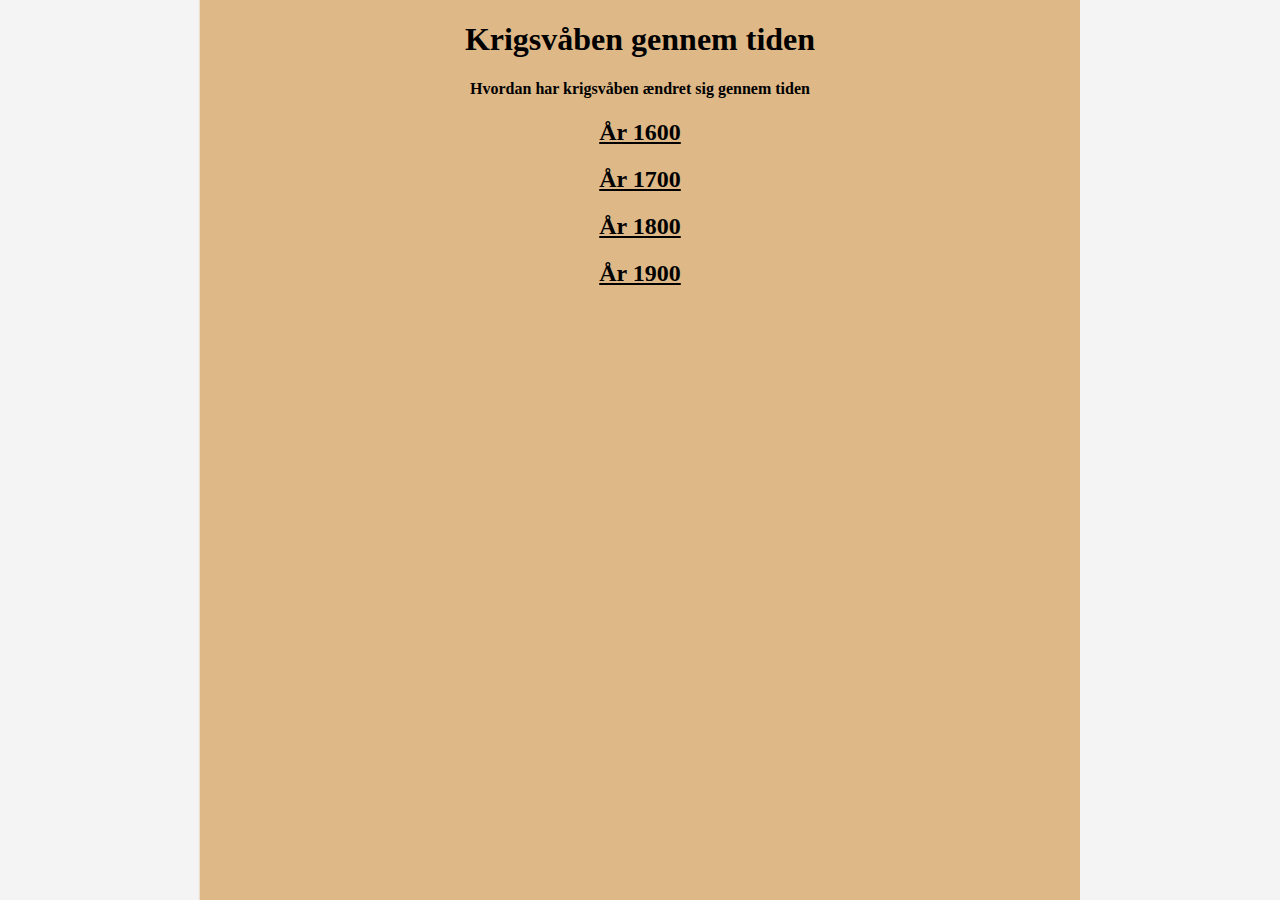
<file: index.html>
<!DOCTYPE html>

<html>
</body>
    <link rel="stylesheet" href="styles.css">
    <body style="background-color:burlywood;">
    <h1 style="text-align:center;">Krigsvåben gennem tiden</h1>
    <h4 style="text-align:center;">Hvordan har krigsvåben ændret sig gennem tiden</h4>
    <a href="/1600.html" class="farve"><h2 class="text">År 1600</h2></a>
    <a href="/1700.html" class="farve"><h2 class="text">År 1700</h2></a>
    <a href="/1800.html" class="farve"><h2 class="text">År 1800</h2></a>
    <a href="/1900.html" class="farve"><h2 class="text">År 1900</h2></a>
    <img id="fixedImage" src="white.png" alt="Your Image" >
    <img id="fixedImage1" src="white.png" alt="Your Image" >
</body>
</html>
</file>
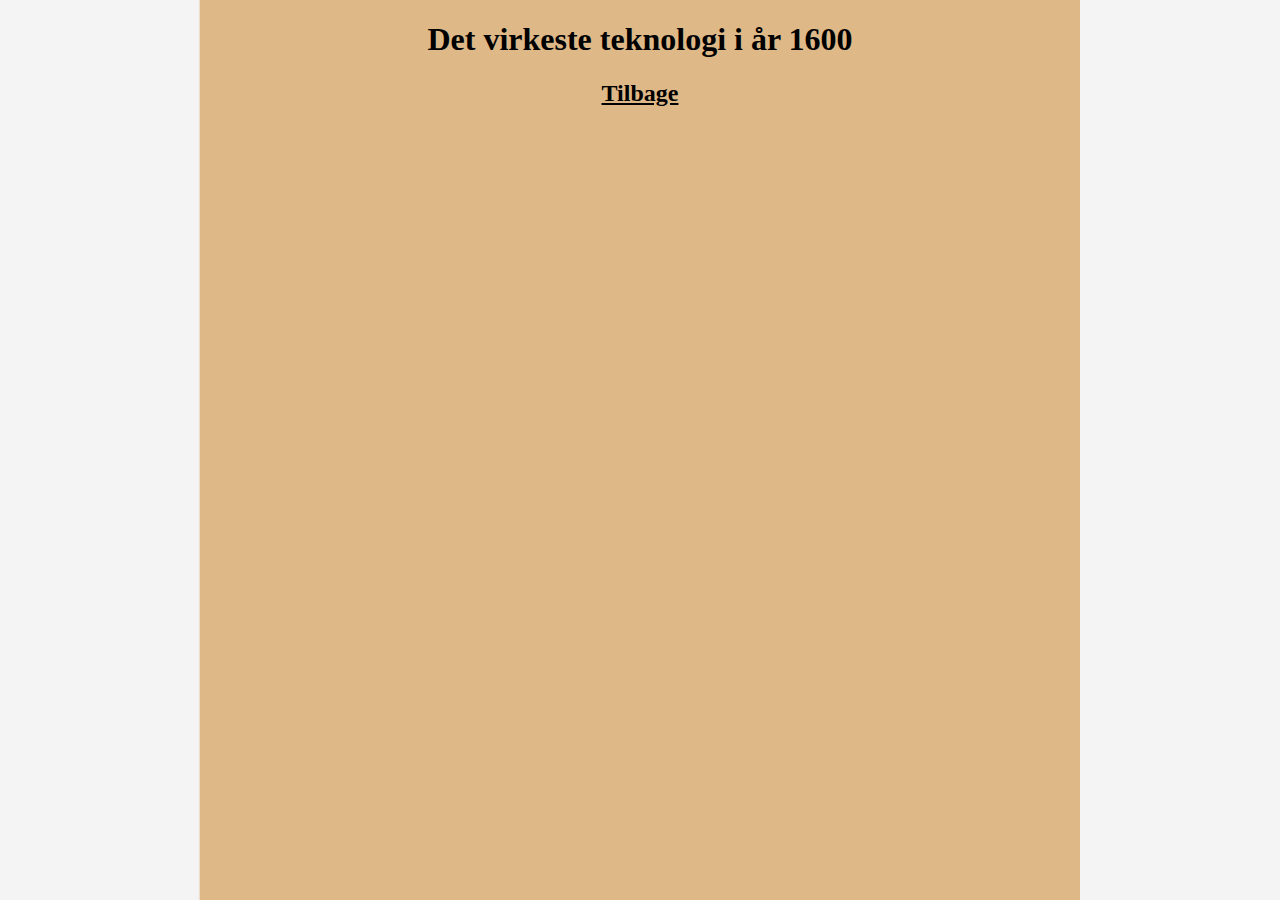
<file: 1600.html>
<!DOCTYPE html>
<html>
<body>
    <link rel="stylesheet" href="styles.css">
    <body style="background-color:burlywood;">
    <h1 class="farve" style="text-align: center;">Det virkeste teknologi i år 1600</h1>
    <a href="/index.html" class="farve"><h2>Tilbage</h2></a>
    <img id="fixedImage" src="white.png" alt="Your Image" >
    <img id="fixedImage1" src="white.png" alt="Your Image" >
</body>
</html>
</file>
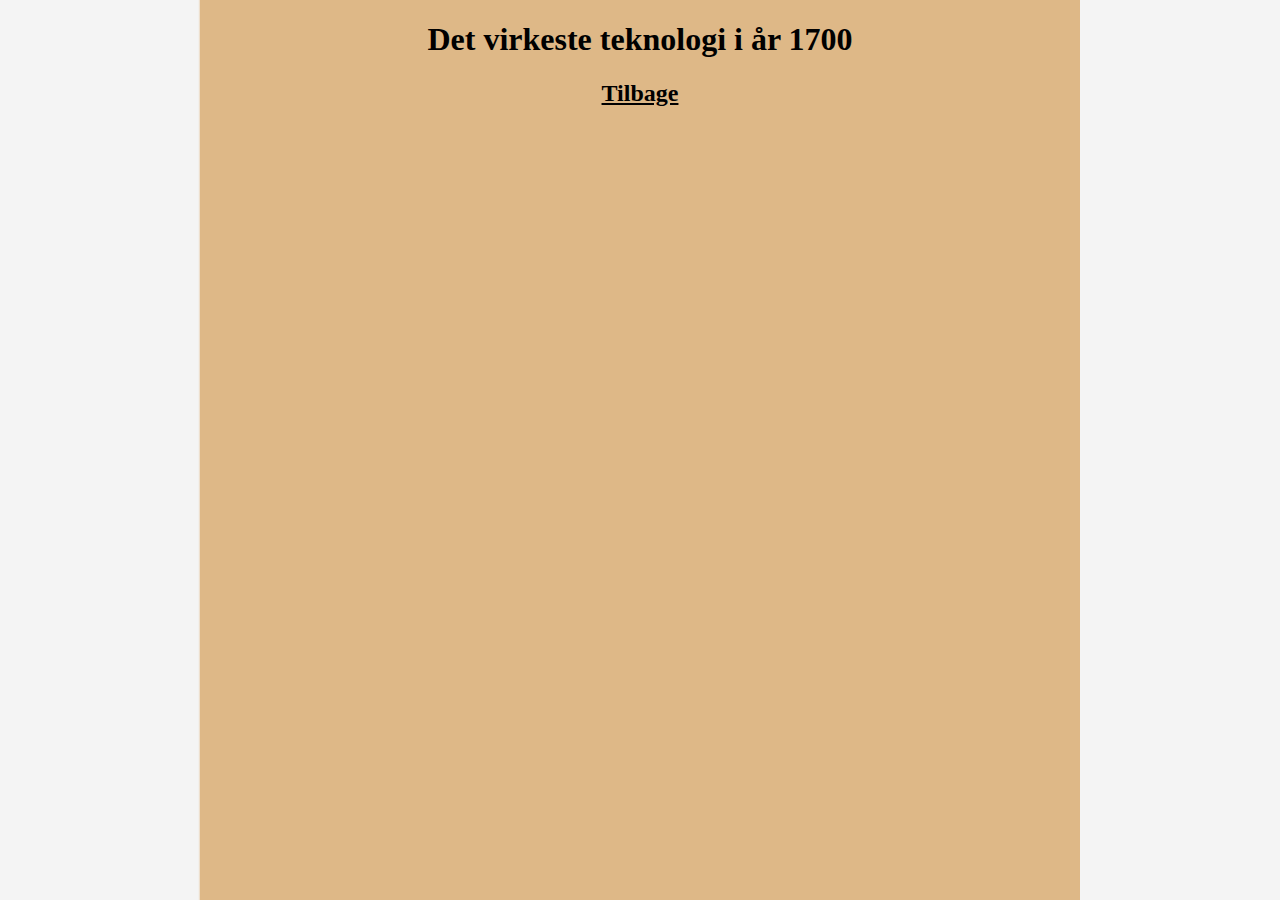
<file: 1700.html>
<!DOCTYPE html>
<html>
<body>
    <link rel="stylesheet" href="styles.css">
    <body style="background-color:burlywood;">
    <h1 class="farve" style="text-align: center;">Det virkeste teknologi i år 1700</h1>
    <a href="/index.html" class="farve"><h2>Tilbage</h2></a>
    <img id="fixedImage" src="white.png" alt="Your Image" >
    <img id="fixedImage1" src="white.png" alt="Your Image" >
</body>
</html>
</file>
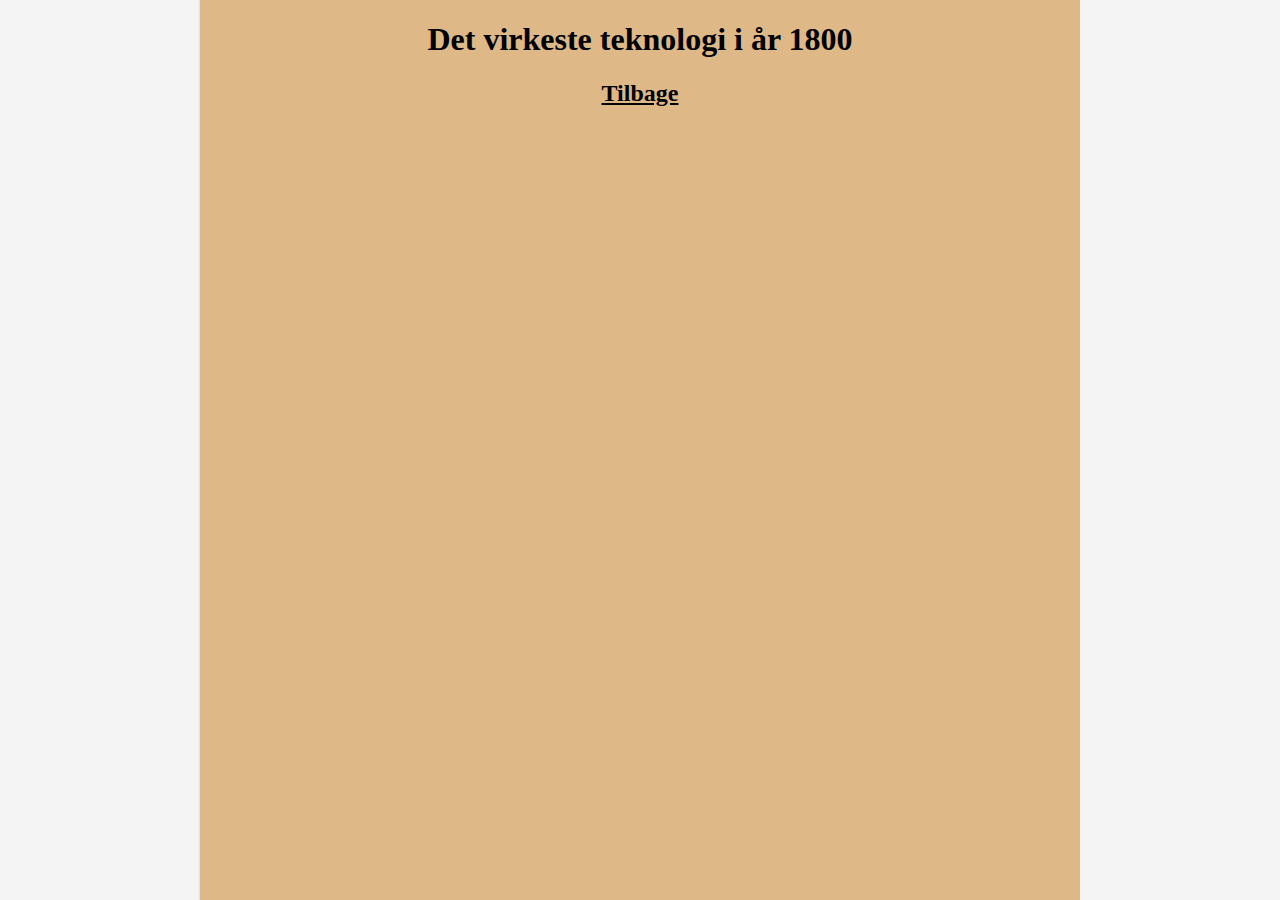
<file: 1800.html>
<!DOCTYPE html>
<html>
<body>
    <link rel="stylesheet" href="styles.css">
    <body style="background-color:burlywood;">
    <h1 class="farve" style="text-align: center;">Det virkeste teknologi i år 1800</h1>
    <a href="/index.html" class="farve"><h2>Tilbage</h2></a>
    <img id="fixedImage" src="white.png" alt="Your Image" >
    <img id="fixedImage1" src="white.png" alt="Your Image" >
</body>
</html>
</file>
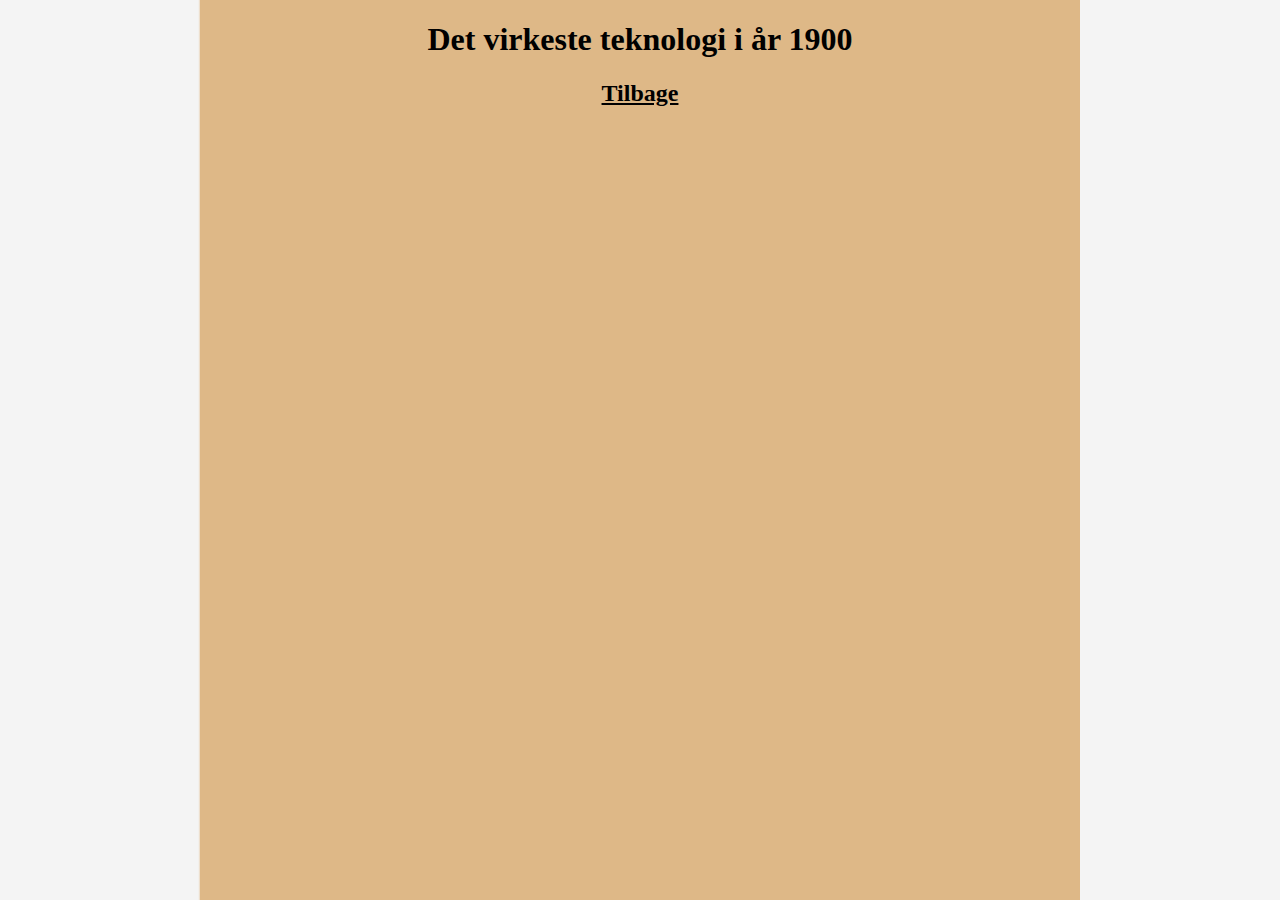
<file: 1900.html>
<!DOCTYPE html>
<html>
<body>
    <link rel="stylesheet" href="styles.css">
    <body style="background-color:burlywood;">
    <h1 class="farve" style="text-align: center;">Det virkeste teknologi i år 1900</h1>
    <a href="/index.html" class="farve"><h2>Tilbage</h2></a>
    <img id="fixedImage" src="white.png" alt="Your Image" >
    <img id="fixedImage1" src="white.png" alt="Your Image" >
</body>
</html>
</file>
<file: styles.css>
.farve {
   color: black;
   text-align: center;
}


#fixedImage {
 position: fixed; /* Fixed positioning */
 top: 0; /* Position at the top of the viewport */
 left: 100%; /* Center horizontally */
 transform: translateX(-100%); /* Center horizontally */
 /* You can adjust the width and height as needed */
 width: 200px;
 height: 2000px;
}
#fixedImage1 {
   position: fixed; /* Fixed positioning */
   top: 0; /* Position at the top of the viewport */
   left: 0%; /* Center horizontally */
   transform: translateX(0%); /* Center horizontally */
   /* You can adjust the width and height as needed */
   width: 200px;
   height: 2000px;
 }
 #centeraudio {
   position: fixed;  
   left: 39%; /* Center horizontally */
 }

 #centerphoto {
  position: fixed; 
  left: 12%; /
  width: 400px;
  height: 300px;
}

.spacer {
  margin-top: 200px;
}
#centertext {
  position: relative;
  left: 39%; /* Center horizontally */
}
</file>
